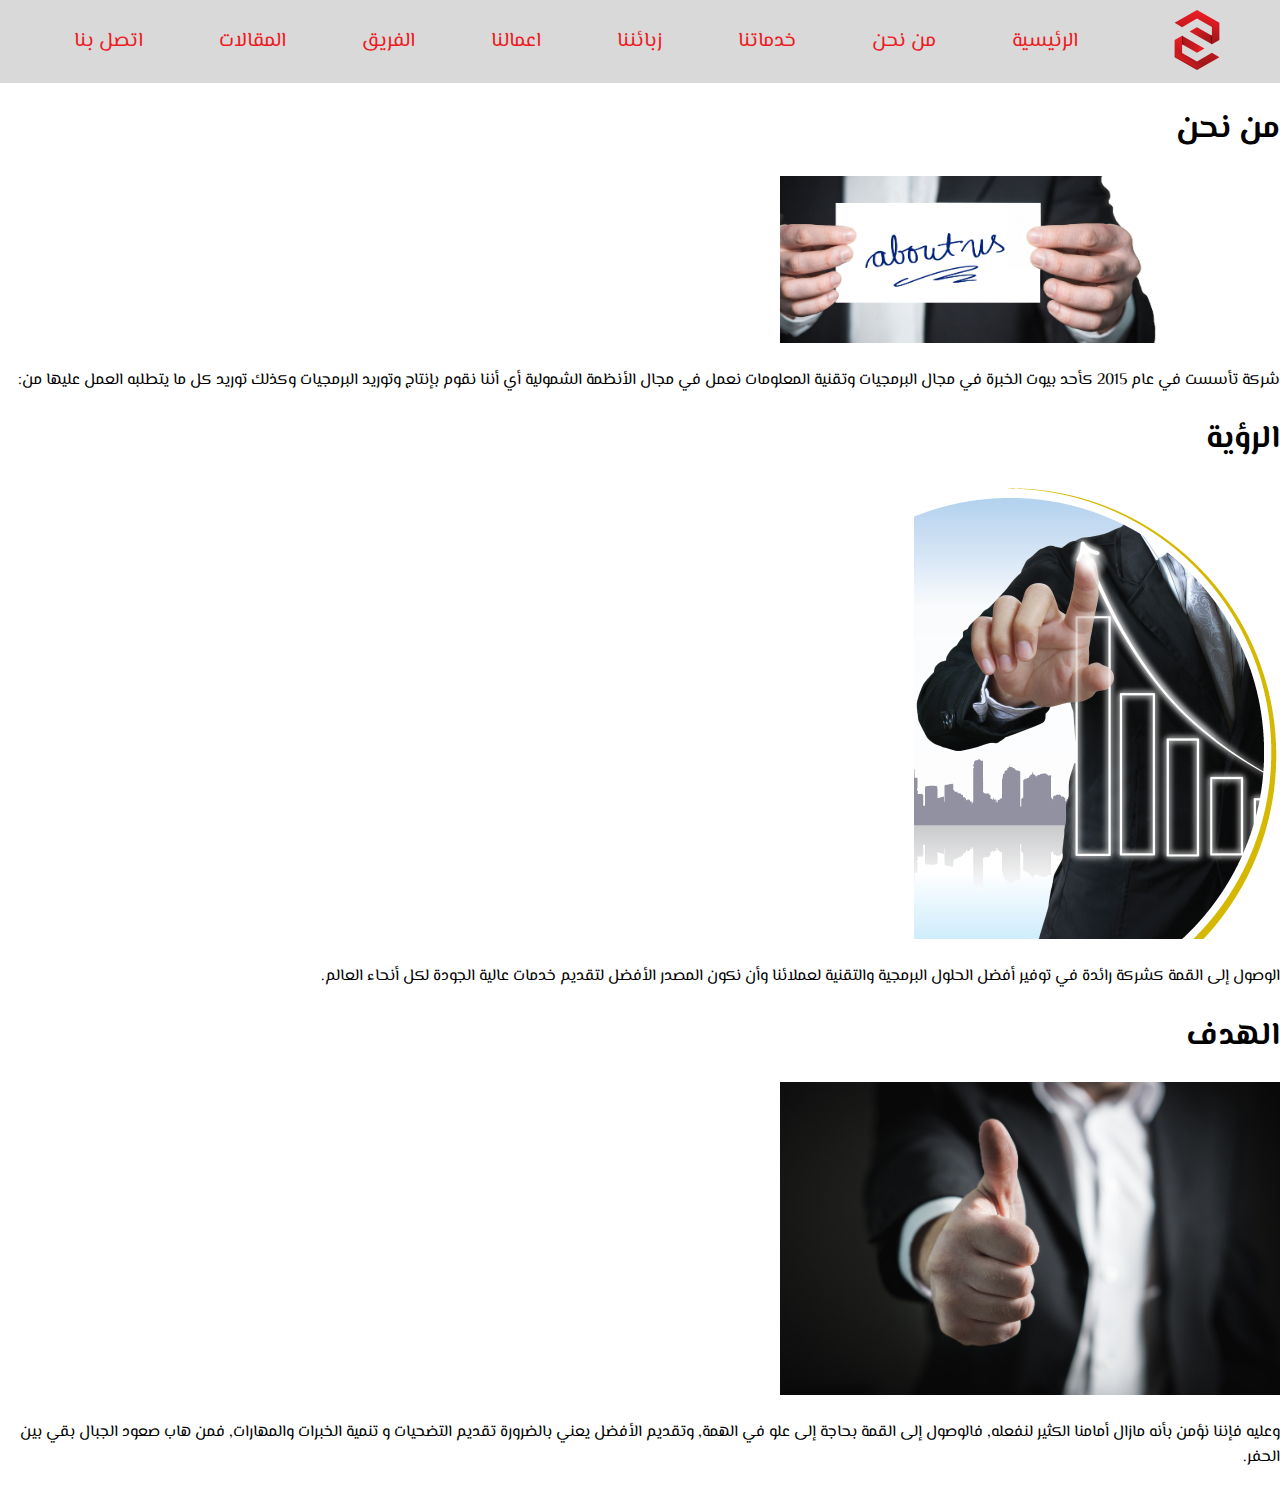
<file: about.html>
<!DOCTYPE html>
<html lang="ar" dir="rtl">

<head>
  <meta charset="UTF-8">
  <meta name="viewport" content="width=device-width, initial-scale=1.0">
  <meta http-equiv="X-UA-Compatible" content="ie=edge">
  <title>من نحن</title>
  <link href="https://fonts.googleapis.com/css?family=El+Messiri" rel="stylesheet">
  <link rel="stylesheet" href="css/style.css">
  
</head>

<body>
  <header>
    <nav class="main-nav">
      <a href="index.html">
        <img src="images/smarketing-logo.svg" alt="Smarketing" class="logo">
      </a>
      <div>
        <ul class="main-menu">
          <li>
            <a href="index.html">الرئيسية</a>
          </li>
          <li>
            <a href="about.html">من نحن</a>
          </li>
          <li>
            <a href="services.html">خدماتنا</a>
          </li>
          <li>
            <a href="customers.html">زبائننا</a>
          </li>
          <li>
            <a href="portfolio.html">اعمالنا</a>
          </li>
          <li>
            <a href="team.html">الفريق</a>
          </li>
          <li>
            <a href="articals.html">المقالات</a>
          </li>
          <li>
            <a href="contact.html">اتصل بنا</a>
          </li>
        </ul>
      </div>
    </nav>
  </header>
  <body>
    <div>
      <h1>من نحن</h1>
      <img src="images\about\aboutus.jpeg" alt="about" width="500px">
      <p>شركة تأسست في عام 2015 كأحد بيوت الخبرة في مجال البرمجيات وتقنية المعلومات نعمل في مجال الأنظمة الشمولية أي أننا نقوم
        بإنتاج وتوريد البرمجيات وكذلك توريد كل ما يتطلبه العمل عليها من:</p>
    </div>
    <div>
      <h1>الرؤية</h1>
      <img src="images\about\about.png" alt="about">
      <p>الوصول إلى القمة كشركة رائدة في توفير أفضل الحلول البرمجية والتقنية لعملائنا وأن نكون المصدر الأفضل لتقديم خدمات عالية
        الجودة لكل أنحاء العالم.
      </p>
    </div>
    <div>
      <h1>الهدف</h1>
      <img src="images\about\ok.jpeg" alt="about" width="500px">
      <p>وعليه فإننا نؤمن بأنه مازال أمامنا الكثير لنفعله, فالوصول إلى القمة بحاجة إلى علو في الهمة, وتقديم الأفضل يعني بالضرورة
        تقديم التضحيات و تنمية الخبرات والمهارات, فمن هاب صعود الجبال بقي بين الحفر.</p>
    </div>
  </body>

</html>
</file>
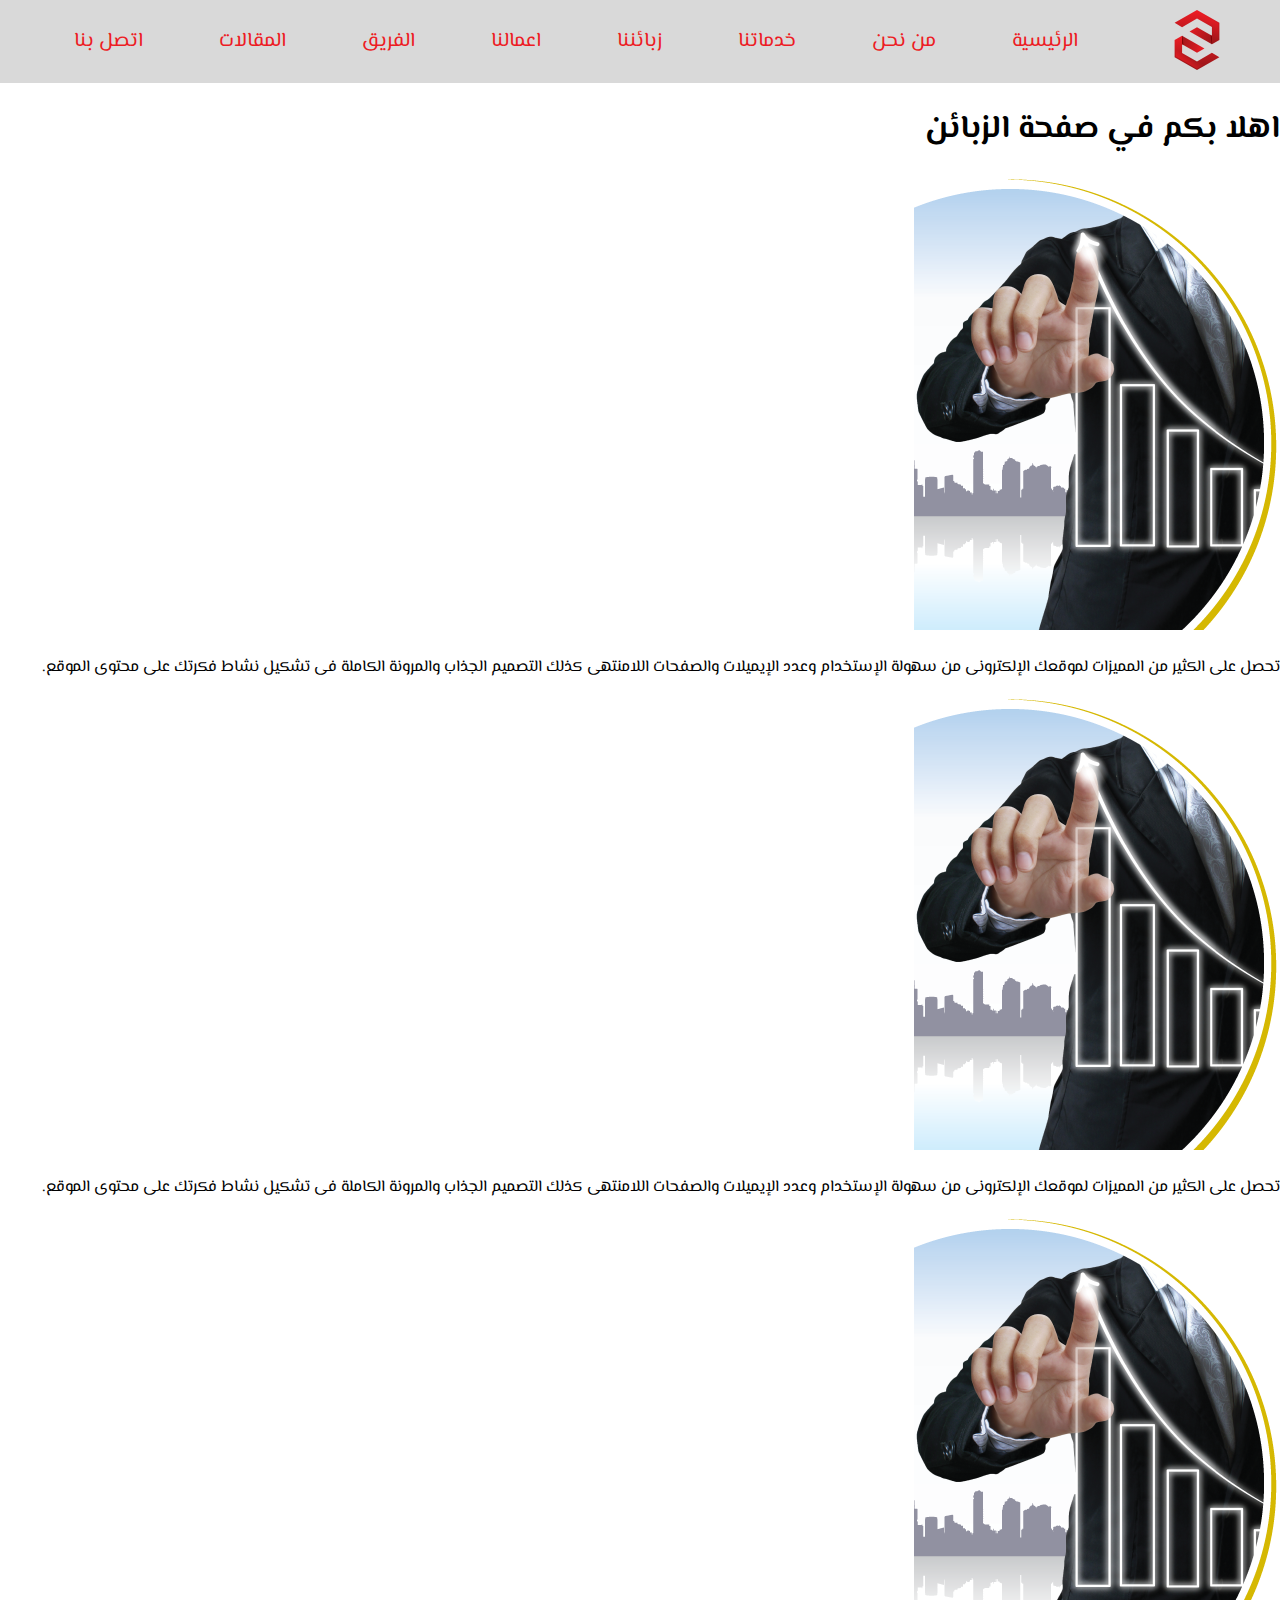
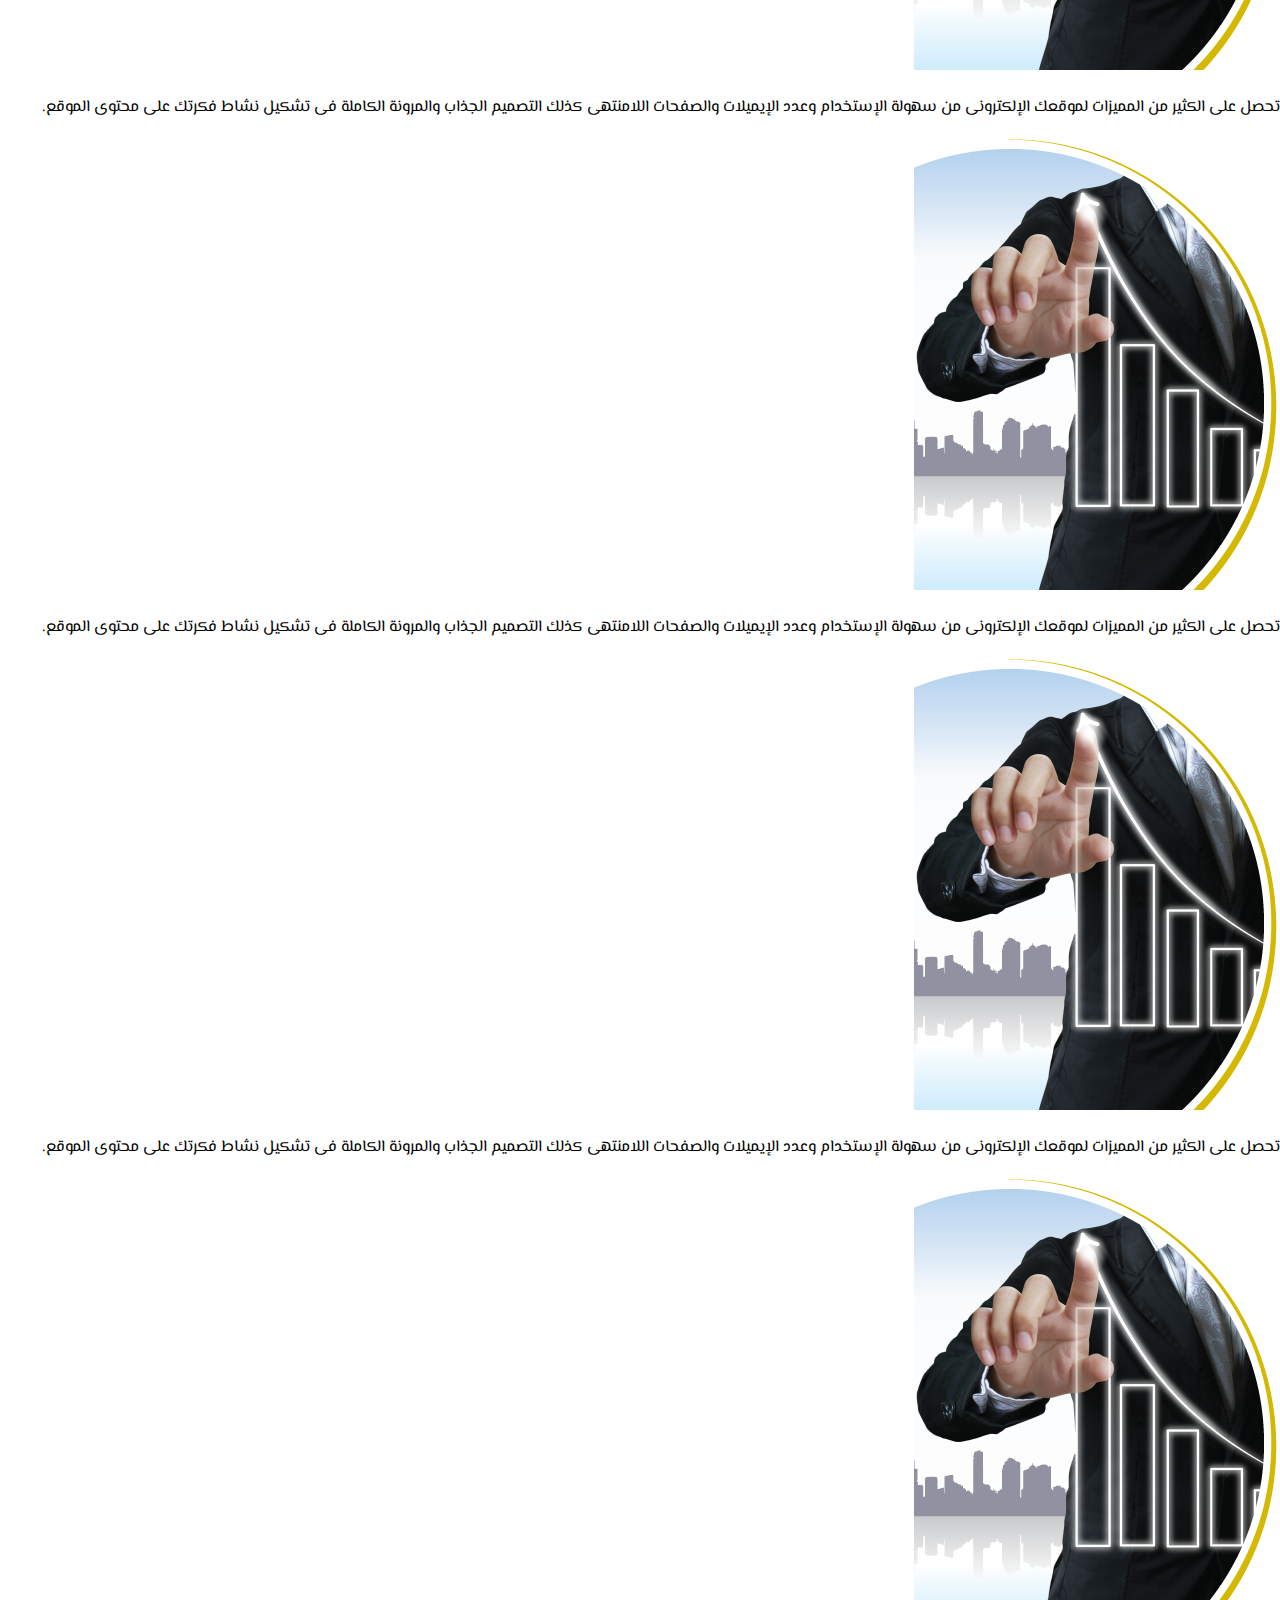
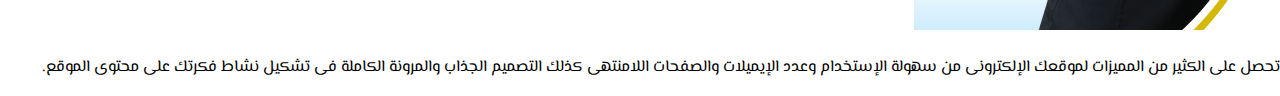
<file: customers.html>
<!DOCTYPE html>
<html lang="ar" dir="rtl">


  <head>
    <meta charset="UTF-8">
   <meta name="viewport" content="width=device-width, initial-scale=1.0">
  <meta http-equiv="X-UA-Compatible" content="ie=edge">
    
  <title>الزبائن</title>

    <link href="https://fonts.googleapis.com/css?family=El+Messiri" rel="stylesheet">
  
    <link rel="stylesheet" href="css/style.css">

  </head>

  <body>

    <header>
        <nav class="main-nav">
            <a href="index.html">
              <img src="images/smarketing-logo.svg" alt="Smarketing" class="logo">
            </a>
            <div>
              <ul class="main-menu">
                <li>
                  <a href="index.html">الرئيسية</a>
                </li>
                <li>
                  <a href="about.html">من نحن</a>
                </li>
                <li>
                  <a href="services.html">خدماتنا</a>
                </li>
                <li>
                  <a href="customers.html">زبائننا</a>
                </li>
                <li>
                  <a href="portfolio.html">اعمالنا</a>
                </li>
                <li>
                  <a href="team.html">الفريق</a>
                </li>
                <li>
                  <a href="articals.html">المقالات</a>
                </li>
                <li>
                  <a href="contact.html">اتصل بنا</a>
                </li>
              </ul>
            </div>
          </nav>

      <h1> اهلا بكم في صفحة الزبائن</h1>
    </header>

    <section>

    <img src="images\about\about.png" alt="about">
      <p> تحصل على الكثير من المميزات لموقعك الإلكترونى من سهولة الإستخدام وعدد الإيميلات والصفحات اللامنتهى كذلك التصميم الجذاب والمرونة الكاملة فى تشكيل نشاط فكرتك على محتوى الموقع. </p>

      <img src="images\about\about.png" alt="about">
        <p> تحصل على الكثير من المميزات لموقعك الإلكترونى من سهولة الإستخدام وعدد الإيميلات والصفحات اللامنتهى كذلك التصميم الجذاب والمرونة الكاملة فى تشكيل نشاط فكرتك على محتوى الموقع. </p>

           <img src="images\about\about.png" alt="about">
              <p> تحصل على الكثير من المميزات لموقعك الإلكترونى من سهولة الإستخدام وعدد الإيميلات والصفحات اللامنتهى كذلك التصميم الجذاب والمرونة الكاملة فى تشكيل نشاط فكرتك على محتوى الموقع. </p>


               <img src="images\about\about.png" alt="about">
                    <p> تحصل على الكثير من المميزات لموقعك الإلكترونى من سهولة الإستخدام وعدد الإيميلات والصفحات اللامنتهى كذلك التصميم الجذاب والمرونة الكاملة فى تشكيل نشاط فكرتك على محتوى الموقع. </p>

                      <img src="images\about\about.png" alt="about">
                          <p> تحصل على الكثير من المميزات لموقعك الإلكترونى من سهولة الإستخدام وعدد الإيميلات والصفحات اللامنتهى كذلك التصميم الجذاب والمرونة الكاملة فى تشكيل نشاط فكرتك على محتوى الموقع. </p>

                             <img src="images\about\about.png" alt="about">
                                <p> تحصل على الكثير من المميزات لموقعك الإلكترونى من سهولة الإستخدام وعدد الإيميلات والصفحات اللامنتهى كذلك التصميم الجذاب والمرونة الكاملة فى تشكيل نشاط فكرتك على محتوى الموقع. </p>

    </section>
  <!--  -->
  </body>
</html>
</file>
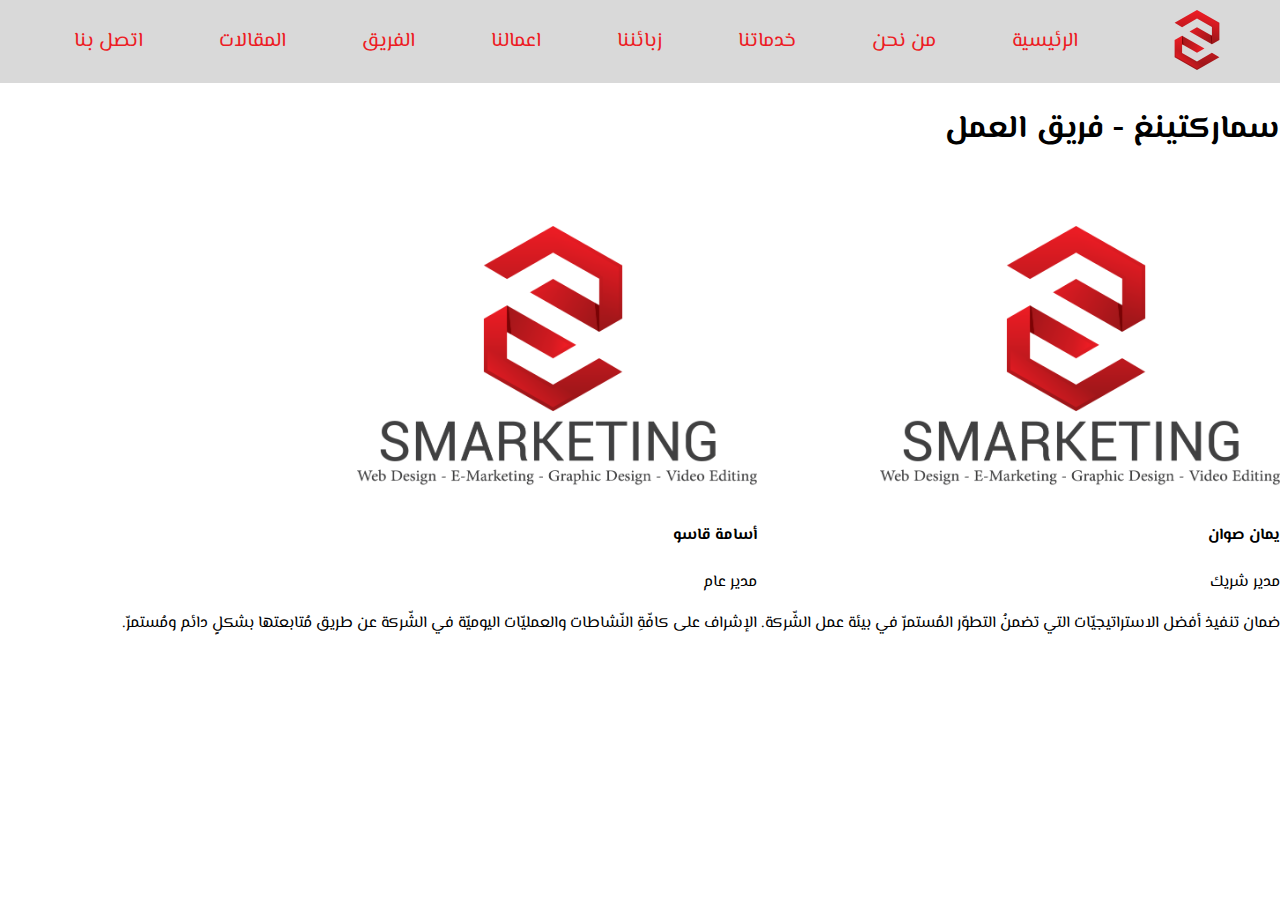
<file: team.html>
<!DOCTYPE html>
<html lang="ar" dir="rtl">
<head>
  <meta charset="UTF-8">
  <meta name="viewport" content="width=device-width, initial-scale=1.0">
  <meta http-equiv="X-UA-Compatible" content="ie=edge">
  <title>سماركتينغ - فريق العمل</title>
  <link href="https://fonts.googleapis.com/css?family=El+Messiri" rel="stylesheet">
  <link rel="stylesheet" href="css/style.css">
</head>
<body>
  <header>
    <nav class="main-nav">
      <a href="team.html"> <img src="images/smarketing-logo.svg" alt="Smarketing" class="logo"></a>
      <div>
        <ul class="main-menu">
          <li><a href="index.html">الرئيسية</a></li>
          <li><a href="about.html">من نحن</a></li>
          <li><a href="services.html">خدماتنا</a></li>
          <li><a href="customers.html">زبائننا</a></li>
          <li><a href="portfolio.html">اعمالنا</a></li>
          <li><a href="team.html">الفريق</a></li>
          <li><a href="articals.html">المقالات</a></li>
          <li><a href="contact.html">اتصل بنا</a></li>
        </ul>
      </div>

    </nav>
  </header>
  <div>
    <h1>سماركتينغ - فريق العمل</h1>
  </div>
    <br>
    <br>
  <section>
<div>
    <div style="display:inline-block; vertical-align:middle">
      <div style="display:inline-block; vertical-align:middle">
        <img width="400" src="images/logo.png" alt="يمان صوان">
      </div>

      <div class="team-member-info">
        <h4>يمان صوان</h4>
        <p>مدير شريك</p>
        <p>ضمان تنفيذ أفضل الاستراتيجيّات التي تضمنُ التطوّر المُستمرّ في بيئة عمل الشّركة.</p>
      </div>
    </div>
    <div style="display:inline-block; vertical-align:middle">
      <div style="display:inline-block; vertical-align:middle">
        <img width="400" src="images/logo.png" alt="أسامة قاسو">
      </div>

      <div class="team-member-info">
        <h4>أسامة قاسو</h4>
        <p>مدير عام</p>
        <p>الإشراف على كافّةِ النّشاطات والعمليّات اليوميّة في الشّركة عن طريق مُتابعتها بشكلٍ دائم ومُستمرّ.</p>
      </div>

    </div>
  </div>

  </section>

</body>
</html>
</file>
<file: css/style.css>
body {
  margin: 0px;
  font-family: 'El Messiri', sans-serif;
}

.main-nav {
  width: 100%;
  height: 40px;
  text-align: center;
  display:inline-table;
  background-color: #d9d9d9;
  margin: 0px;
}

.logo {
  width: 90px;
  height: 60px;
  float:right;
  margin-right: 3%;
  margin-top: 10px;
}

.main-menu li {
  display: inline-block;
  margin: 10px;
  font-size: 20px;
}
.main-menu li a {
  text-decoration: none;
  padding: 26px;
  color: #ED1C24;
  transition: all 1s ease;
  background-color: inherit;
}
.main-menu li a:hover{
  background-color: #ED1C24;
  color:white;
}
</file>
